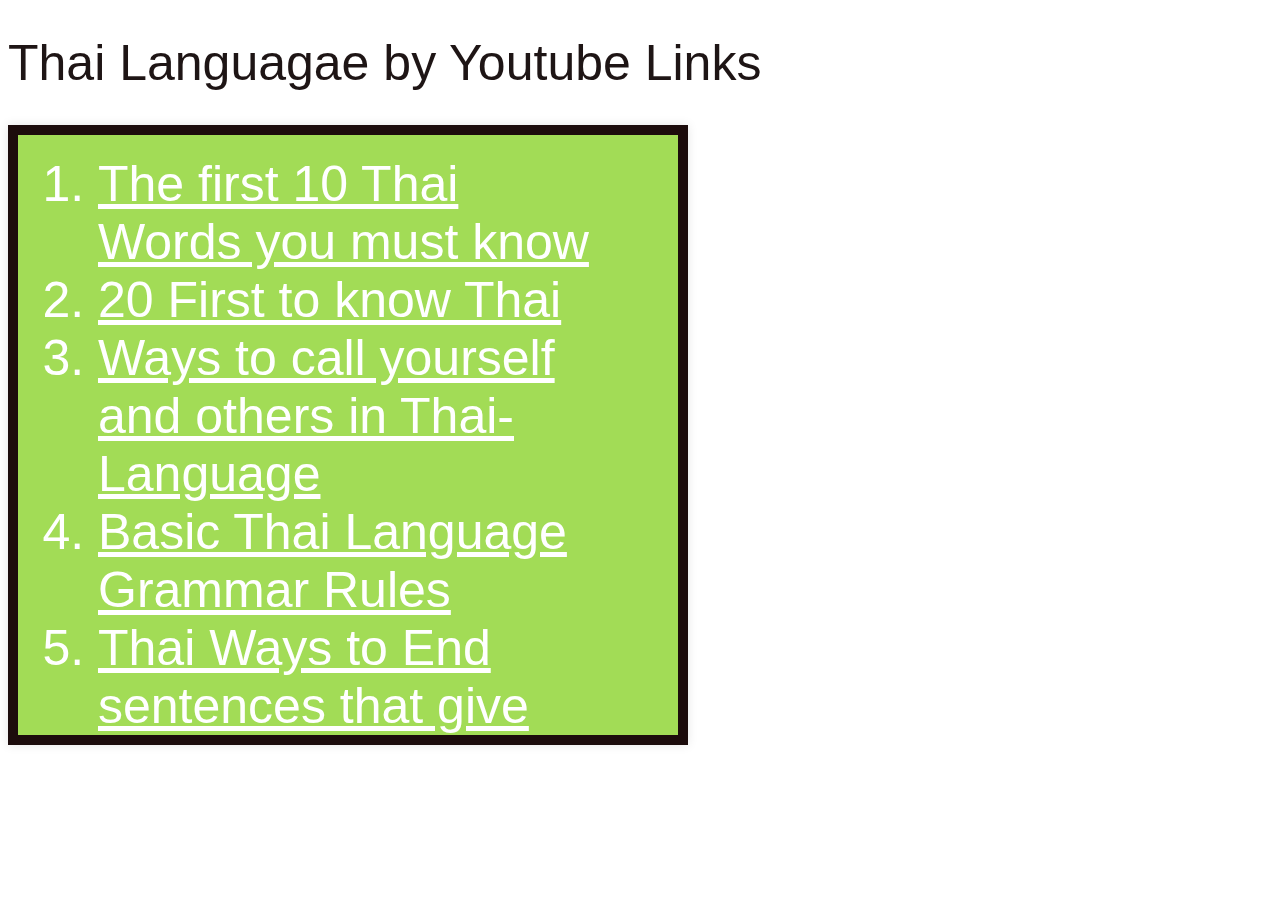
<file: youtubelink.html>
<!DOCTYPE html>
<html lang="en">
<head>
    <meta charset="UTF-8">
    <meta name="viewport" content="width=device-width, initial-scale=1.0">
    <title>Document</title>
    <link rel="stylesheet" href="./youtubelinkstyle.css">
</head>
<body >
    <h1>Thai Languagae by Youtube Links</h1>
    <div id="scrollbox">
        
        <ol class="boxin">
             <li><a class="sbox" href="https://www.youtube.com/watch?v=vpGdD9fgWsw&list=PLznCJh4pLKufJk4WnL1Cx8ATdkSqQ5WKe"> The first 10 Thai Words you must know</a></li>
             <li><a class="sbox" href="https://www.youtube.com/watch?v=RJGG9hOJOVo&list=PLznCJh4pLKufJk4WnL1Cx8ATdkSqQ5WKe&index=2"> 20 First to know Thai</a></li>
             <li><a class="sbox" href="https://www.youtube.com/watch?v=Vrgeac31-Cw&list=PLznCJh4pLKufJk4WnL1Cx8ATdkSqQ5WKe&index=3"> Ways to call yourself and others in Thai-Language</a></li>
             <li><a class="sbox" href="https://www.youtube.com/watch?v=Y9gUTvhaVLI&list=PLznCJh4pLKufJk4WnL1Cx8ATdkSqQ5WKe&index=4"> Basic Thai Language Grammar Rules</a></li>
             <li><a class="sbox" href="https://www.youtube.com/watch?v=DBxro6aGCPk&list=PLznCJh4pLKufJk4WnL1Cx8ATdkSqQ5WKe&index=5"> Thai Ways to End sentences that give various meanings</a></li>
             <li><a class="sbox" href="https://www.youtube.com/watch?v=fhcDc8Ge1d4&list=PLznCJh4pLKufJk4WnL1Cx8ATdkSqQ5WKe&index=6"> Thai Sentences Based on English Tenses</a></li>
             <li><a class="sbox" href="https://www.youtube.com/watch?v=RSlSpcaq9M0&list=PLznCJh4pLKufJk4WnL1Cx8ATdkSqQ5WKe&index=7"> How to make questions in Thai Language</a></li>
             <li><a class="sbox" href="https://www.youtube.com/watch?v=Let5JPI2R0I&list=PLznCJh4pLKufJk4WnL1Cx8ATdkSqQ5WKe&index=8"> What to say to motorcycle taxi in Thai Language</a></li>
             <li><a class="sbox" href="https://www.youtube.com/watch?v=u4af2z4sPq4&list=PLznCJh4pLKufJk4WnL1Cx8ATdkSqQ5WKe&index=9"> What to say a taxi driver in Thai Language</a></li>
             <li><a class="sbox" href="https://www.youtube.com/watch?v=nBeMnQZ_Knk&list=PLznCJh4pLKufJk4WnL1Cx8ATdkSqQ5WKe&index=10"> How to order food in Thai</a></li>
             <li><a class="sbox" href="https://www.youtube.com/watch?v=KRdLsDmiUpg&list=PLznCJh4pLKufJk4WnL1Cx8ATdkSqQ5WKe&index=11"> How to order drinks in Thai</a></li>
             <li><a class="sbox" href="https://www.youtube.com/watch?v=FSZFYNNYh38&list=PLznCJh4pLKufJk4WnL1Cx8ATdkSqQ5WKe&index=12"> Counting in Thai</a></li>
             <li><a class="sbox" href="https://www.youtube.com/watch?v=pXV-MzO4Acs"> How to write and read Thai-Language</a></li>
        </ol>
        
    </div>
    
</body>
</html>
</file>
<file: youtubelinkstyle.css>
h1{
    font-size: 50px;
    color: rgb(30, 21, 21);
    font-weight: 100;
    font-family: 'Segoe UI', Tahoma, Geneva, Verdana, sans-serif;
}
li
{
    font-size: 50px;
    color: white;
    font-weight: 50;
    font-family: Impact, Haettenschweiler, 'Arial Narrow Bold', sans-serif;
}
a
{
    font-size: 50px;
    color: white;
    font-weight: 100;
    font-family: 'Segoe UI', Tahoma, Geneva, Verdana, sans-serif;
}
.boxin
{
    border:20px solid black;
    background-color: rgb(162, 220, 86);
    border-width: 20px 20px 20px 20px;
    padding: 80px;
    /*margin:500px;*/
    margin-top: 20px;
    margin-bottom: 0px;
    margin-right: 400px;
     padding-top: 20px;
     overflow: auto;
     width: 500px;
    height: 500px;
    border: 10px solid #1c0c0c;
    box-shadow: 0 0 10px rgba(0, 0, 0, 0.1);
    
}

/* #scrollbox
{
    width: 500px;
    height: 500px;
    border: 1px solid #ccc;
    overflow: auto;
    padding: 10px;
    box-shadow: 0 0 10px rgba(0, 0, 0, 0.1);
    background-color: #fff;
} */

/* #box
{
    background-color: rgb(26, 141, 141);
    padding: 10px;
    border:chocolate;
} */
/* .sbox
{
    background-color: purple;
    padding: 10px;
    border-width: 200px;
} */
</file>
